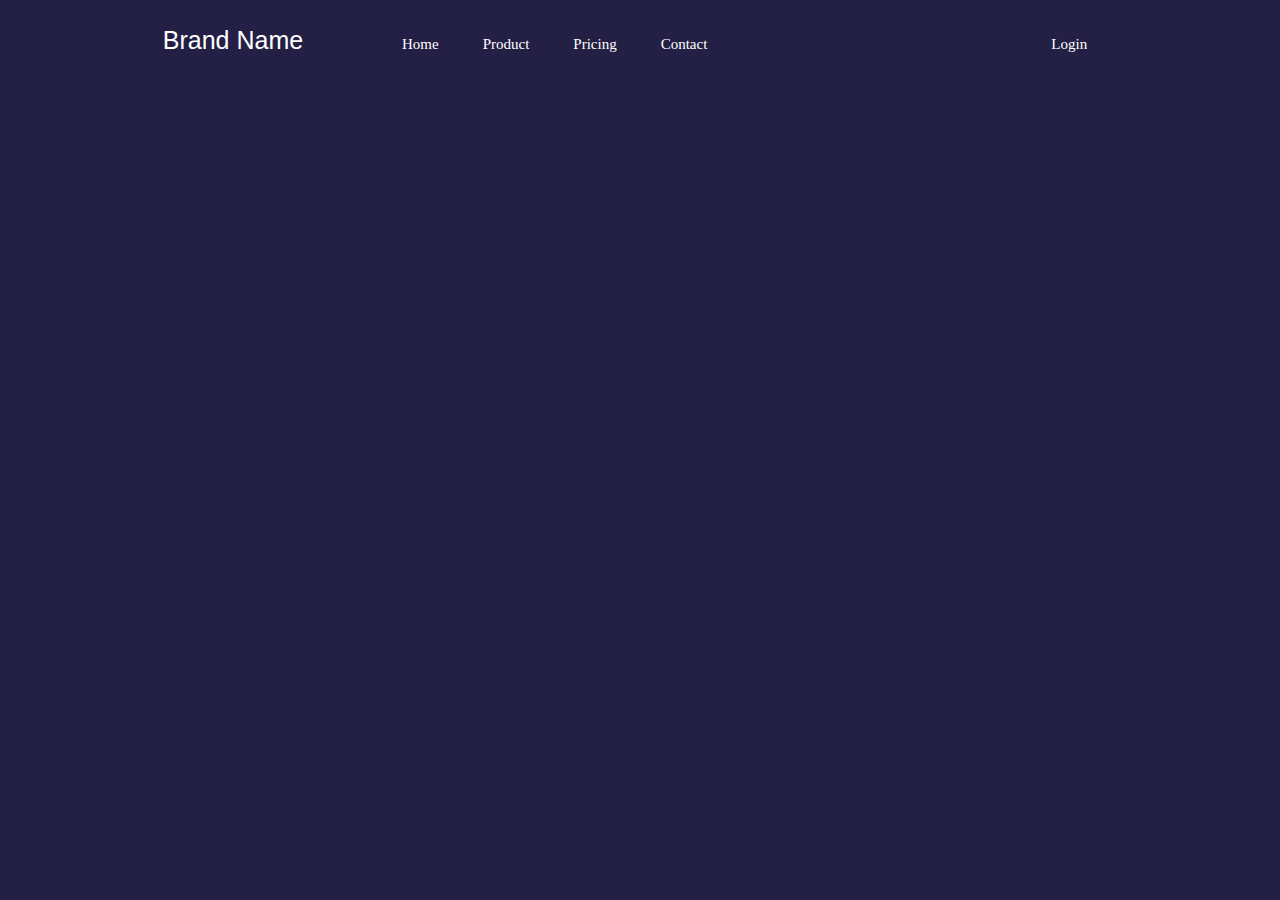
<file: homework4/index.html>
<!DOCTYPE html>
<html lang="en">

<head>
    <meta charset="UTF-8">
    <meta http-equiv="X-UA-Compatible" content="IE=edge">
    <meta name="viewport" content="width=device-width, initial-scale=1.0">
    <title>Document</title>
    <link rel="stylesheet" href="./assets/css/style.css">
</head>

<body>
    <div class="box1">
        <button>Brand Name</button>
        <a class="a1" href="">Home</a> 
        <a class="a2" href="">Product</a>
        <a class="a3" href="">Pricing</a>
        <a class="a4" href="">Contact</a>
        <a class="a5" href="">Login</a>
        <a class="a6" href="">JOIN US</a>
    </div>
</body>

</html>
</file>
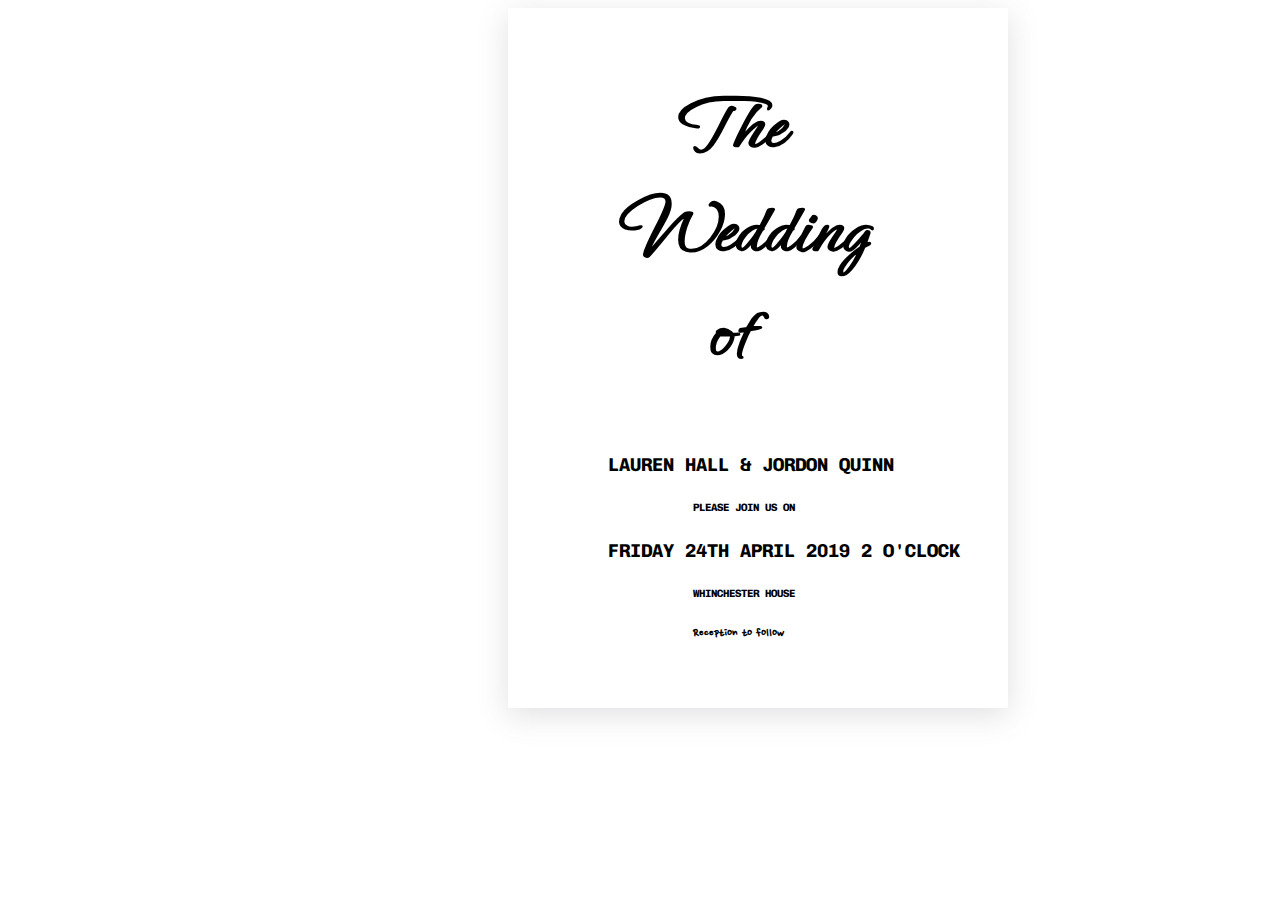
<file: homewrok2/index.html>
<!DOCTYPE html>
<html lang="en">
<head>
    <meta charset="UTF-8">
    <meta http-equiv="X-UA-Compatible" content="IE=edge">
    <meta name="viewport" content="width=device-width, initial-scale=1.0">
    <title>Document</title>
    <link rel="stylesheet" href="./asstes/css/style.css">

    
    <link rel="preconnect" href="https://fonts.googleapis.com">
    <link rel="preconnect" href="https://fonts.gstatic.com" crossorigin>
    <link href="https://fonts.googleapis.com/css2?family=Arvo&family=Chivo+Mono:wght@100&family=Ephesis&family=Herr+Von+Muellerhoff&family=Monsieur+La+Doulaise&family=Montez&family=Mrs+Saint+Delafield&family=Nanum+Pen+Script&family=Parisienne&family=Quicksand:wght@300&family=Rajdhani:wght@300&family=Russo+One&family=Source+Sans+Pro:wght@200&family=Tajawal:wght@200&display=swap" rel="stylesheet">
    


<link rel="preconnect" href="https://fonts.googleapis.com">
<link rel="preconnect" href="https://fonts.gstatic.com" crossorigin>
<link href="https://fonts.googleapis.com/css2?family=Arvo&family=Chivo+Mono:wght@100&family=Herr+Von+Muellerhoff&family=Monsieur+La+Doulaise&family=Mrs+Saint+Delafield&family=Parisienne&family=Quicksand:wght@300&family=Rajdhani:wght@300&family=Russo+One&family=Source+Sans+Pro:wght@200&family=Tajawal:wght@200&display=swap" rel="stylesheet">
    <link rel="stylesheet" href="./asstes/css/style.css">
    


    <link rel="preconnect" href="https://fonts.googleapis.com">
<link rel="preconnect" href="https://fonts.gstatic.com" crossorigin>
<link href="https://fonts.googleapis.com/css2?family=Arvo&family=Chivo+Mono:wght@100&family=Herr+Von+Muellerhoff&family=Monsieur+La+Doulaise&family=Mrs+Saint+Delafield&family=Nanum+Pen+Script&family=Parisienne&family=Quicksand:wght@300&family=Rajdhani:wght@300&family=Russo+One&family=Source+Sans+Pro:wght@200&family=Tajawal:wght@200&display=swap" rel="stylesheet">

</head>
<body>
    <div class="box1">
        <h2 >The Wedding of</h2>
        <h3 class="color1">LAUREN HALL  &  JORDON QUINN</h3>
        <h6>PLEASE JOIN US ON </h6>
         <h3 class="color2">FRIDAY 24TH APRIL 2019 2 O'CLOCK</h3>
         <h6 class="color3">WHINCHESTER HOUSE</h6>
         <h5 class="color4">Reception to follow</h5>
    </div>
  
</body>
</html>
</file>
<file: homework4/assets/css/style.css>
body{
    background-color: rgb(36, 31, 69);
}


.box1 {
    width: 1500px;
    height: 65px;
    position: absolute;
    background-color:rgb(36, 31, 69);
}




.box1 a{
    text-decoration: none;
    font-size: 15px;
    margin-left: 40px;
    color: white;
}


.box1 button{
    width: 250px;
    margin-left: 100px;
    height: 65px;
    background-color: rgb(36, 31, 69);
    color: white;
    font-size: 25px;
    border-width: 0px;
}

.box1 .a6{
    margin-left: 350px;
    background-color: blue;
}
.box1 .a5{
 margin-left: 340px;
}
</file>
<file: homewrok2/asstes/css/style.css>
body{
    background-color: white;
}
.box1 {
    box-shadow: rgba(100, 100, 111, 0.2) 0px 7px 29px 0px;
    margin-left: 500px;
    width: 500px;
    height: 700px;
    position: absolute;
    background-color: white;
}







.box1 h2 {
    
    text-align: center;
    margin-left: 120px;
    width: 200px;
    font-size: 80px;
    font-family: 'Ephesis', cursive;
}

.box1 .color1{
    font-family: 'Chivo Mono', monospace;
    margin-left: 100px;
}
.box1 h6{
    font-family: 'Chivo Mono', monospace;
    margin-left: 185px;
    
  
}

.box1 .color2{
    font-family: 'Chivo Mono', monospace;
    margin-left: 100px;
}




.box1 .color3{
    margin-left: 185px;
    font-family: 'Chivo Mono', monospace;
}

.box1 .color4{
    margin-left: 185px;
    font-family: 'Nanum Pen Script', cursive;
}
</file>
